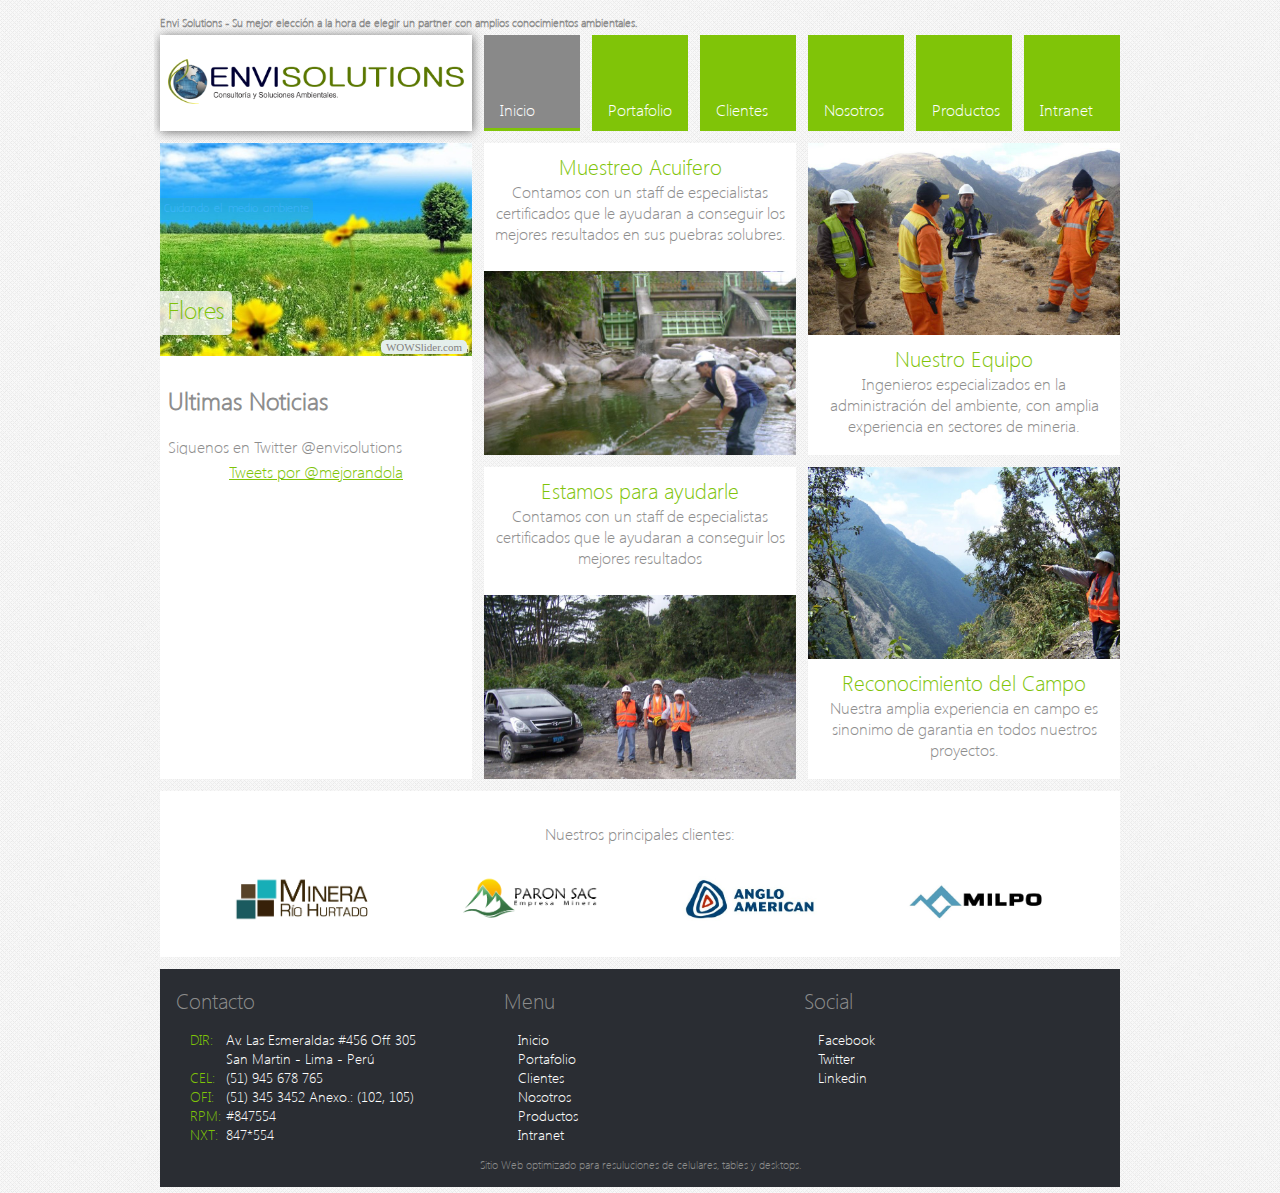
<file: index.html>
<!DOCTYPE html>
<html lang="es">
<head>
	<meta charset="UTF-8">
	<meta name="description" content="Soluciones ambientales, asesoria ambiental, ">
	<meta name="viewport" content="width=device-width, minimun-scale=1, maximun-scale=1">	
	<title>Envi Solutions - Su mejor elección...</title>
	<link rel="stylesheet" href="estilos.css">
	<link rel="stylesheet" href="normalize.css">
	<!-- Start WOWSlider.com HEAD section -->
	<link rel="stylesheet" type="text/css" href="engine1//style.css" media="screen" />
	<script type="text/javascript" src="engine1//jquery.js"></script>
	<!-- End WOWSlider.com HEAD section -->
</head>
<body>
	<div id="contenedor">
		<div id="acerca_de">
			Envi Solutions - Su mejor elección a la hora de elegir un partner con amplios conocimientos ambientales.
		</div>
		<header>
			<figure id="logo">
				<img src="img/logoweb.png"/>
			</figure>
		</header>
		<nav>
			<ul>
				<li><a id="current" href="#">Inicio</a></li>
				<li><a href="#">Portafolio</a></li>
				<li><a href="#">Clientes</a></li>
				<li><a href="#">Nosotros</a></li>
				<li><a href="#">Productos</a></li>
				<li><a href="#">Intranet</a></li>
			</ul>
		</nav>
		<aside id="noticias">
			<section class="banner">
				<!-- Start WOWSlider.com BODY section id=wowslider-container1 -->
				<div id="wowslider-container1">
					<div class="ws_images">
						<ul>
							<li><img src="data1/images/flores.jpg" alt="Flores" title="Flores" id="wows1_0"/>Cuidando el medio ambiente</li>
						</ul>
					</div>					
					<div class="ws_shadow"></div>
				</div>
				<script type="text/javascript" src="engine1//wowslider.js"></script>
				<script type="text/javascript" src="engine1//script.js"></script>
				<!-- End WOWSlider.com BODY section -->		
				<div class="texto">				
					<h2 class="subtitulo">
						Ultimas Noticias
					</h2>
					<p class="parrafo">
						Siguenos en Twitter @envisolutions
					</p>
				</div>
			</section>
			<section id="publicacion">
				<article class="noticia_item">
					<a class="twitter-timeline" data-dnt="true" href="https://twitter.com/mejorandola" data-widget-id="462053144231288832">Tweets por @mejorandola</a>
					<script>!function(d,s,id){var js,fjs=d.getElementsByTagName(s)[0],p=/^http:/.test(d.location)?'http':'https';if(!d.getElementById(id)){js=d.createElement(s);js.id=id;js.src=p+"://platform.twitter.com/widgets.js";fjs.parentNode.insertBefore(js,fjs);}}(document,"script","twitter-wjs");</script>
					
				</article>
			</section>
		</aside>		
		<section id="contenido">			
			<article class="contenido_item">
				<div class="texto">				
					<h2 class="subtitulo">
						Muestreo Acuifero
					</h2>
					<p class="parrafo">
						Contamos con un staff de especialistas certificados que le ayudaran a conseguir los mejores resultados en sus puebras solubres.
					</p>
				</div>
				<figure class="imagen">
					<img src="img/pesca.jpg" alt="Vida" />
				</figure>
				<a class="efecto" href="#"></a>
			</article>
			<article class="contenido_item">
				<figure class="imagen">
					<img src="img/reunion.jpg" alt="Vida" />
				</figure>
				<div class="texto">
					<h2 class="subtitulo">
						Nuestro Equipo
					</h2>
					<p class="parrafo">
						Ingenieros especializados en la administración del ambiente, con amplia experiencia en sectores de mineria.
					</p>
				</div>				
				<a class="efecto" href="#"></a>
			</article>
			<article class="contenido_item">
				<div class="texto">				
					<h2 class="subtitulo">
						Estamos para ayudarle
					</h2>
					<p class="parrafo">
						Contamos con un staff de especialistas certificados que le ayudaran a conseguir los mejores resultados
					</p>
				</div>
				<figure class="imagen">
					<img src="img/equipo.jpg" alt="Vida" />
				</figure>
				<a class="efecto" href="#"></a>
			</article>
			<article class="contenido_item">
				<figure class="imagen">
					<img src="img/reconocimiento.jpg" alt="Vida" />
				</figure>
				<div class="texto">
					<h2 class="subtitulo">
						Reconocimiento del Campo
					</h2>
					<p class="parrafo">
						Nuestra amplia experiencia en campo es sinonimo de garantia en todos nuestros proyectos.
					</p>
				</div>				
				<a class="efecto" href="#"></a>
			</article>				
		</section>
		<section id="clientes">
			<p>
				Nuestros principales clientes:
			</p>
			<ul>
				<li>
					<figure>
						<img src="img/empresa1.jpg" alt="cliente1">
					</figure>
				</li>
				<li>
					<figure>
						<img src="img/empresa2.png" alt="cliente2">
					</figure>
				</li>
				<li>
					<figure>
						<img src="img/empresa3.jpg" alt="cliente3">
					</figure>
				</li>
				<li>
					<figure>
						<img src="img/empresa4.jpg" alt="cliente3">
					</figure>
				</li>
			</ul>
		</section>
		<footer>
			<div id="contacto">
				<span>Contacto</span>
				<ul>
					<li><span class="prefijo">DIR: </span>Av. Las Esmeraldas #456 Off. 305</li>
					<li><span class="prefijo">     </span>San Martin - Lima - Perú</li>
					<li><span class="prefijo">CEL: </span>(51) 945 678 765</li>
					<li><span class="prefijo">OFI: </span>(51) 345 3452 Anexo.: (102, 105) </li>
					<li><span class="prefijo">RPM: </span>#847554</li>
					<li><span class="prefijo">NXT: </span>847*554</li>
				</ul>
			</div>
			<div id="navegacion">
				<span>Menu</span>
				<ul>
					<li><a href="#">Inicio</a></li>
					<li><a href="#">Portafolio</a></li>
					<li><a href="#">Clientes</a></li>
					<li><a href="#">Nosotros</a></li>
					<li><a href="#">Productos</a></li>
					<li><a href="#">Intranet</a></li>
				</ul>
			</div>
			<div id="social">
				<span>Social</span>
				<ul>
					<li>Facebook</li>
					<li>Twitter</li>
					<li>Linkedin</li>					
				</ul>
			</div>
			<div id="powered" >
				Sitio Web optimizado para resuluciones de celulares, tables y desktops.
			</div>
		</footer>
	</div>

</body>
</html>
</file>
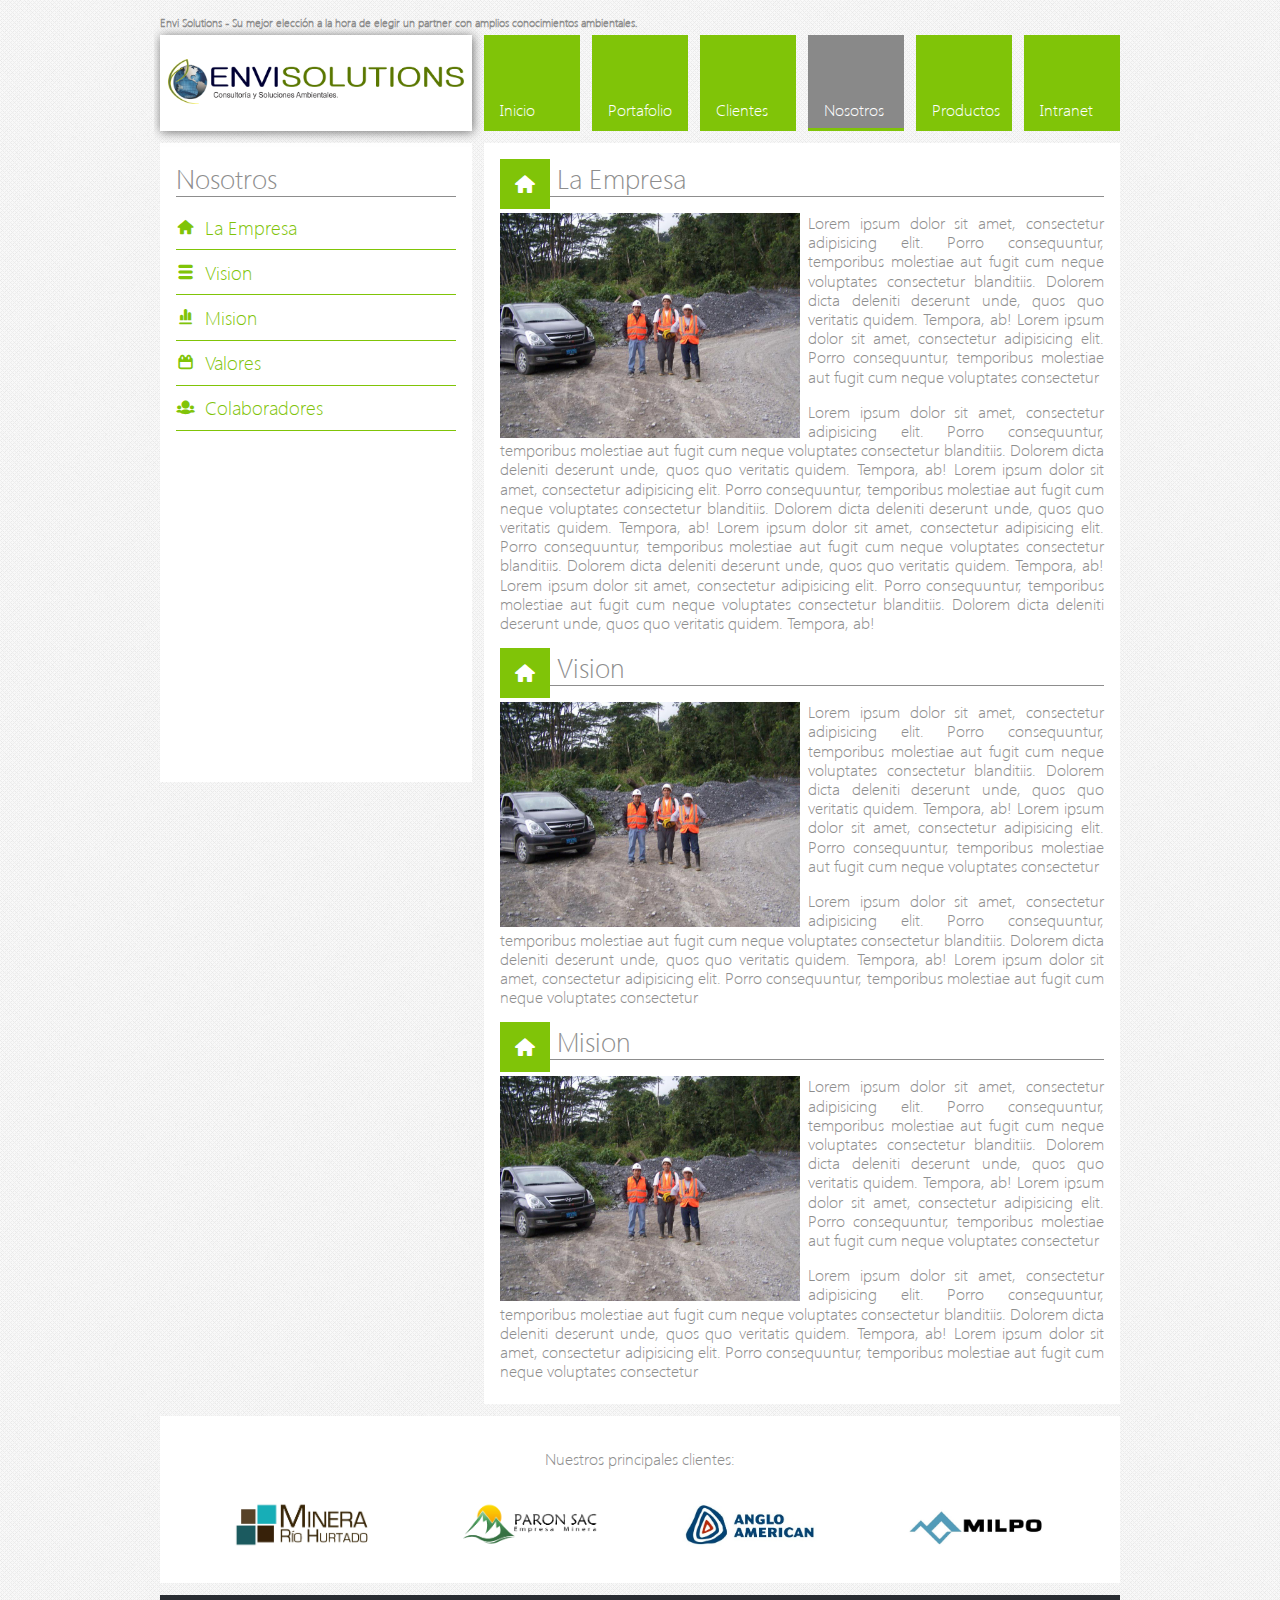
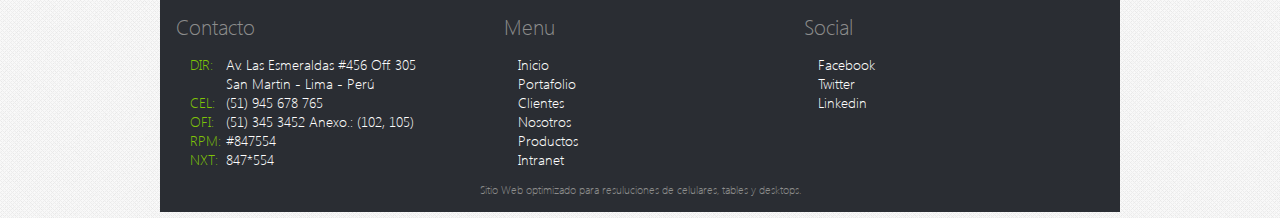
<file: nosotros.html>
<!DOCTYPE html>
<html lang="es">
<head>
	<meta charset="UTF-8">
	<meta name="description" content="Soluciones ambientales, asesoria ambiental, ">
	<meta name="viewport" content="width=device-width, minimun-scale=1, maximun-scale=1">	
	<title>Envi Solutions - Su mejor elección...</title>
	<link rel="stylesheet" href="estilos.css">
	<link rel="stylesheet" href="normalize.css">
	<!-- Start WOWSlider.com HEAD section -->
	<link rel="stylesheet" type="text/css" href="engine1//style.css" media="screen" />
	<script type="text/javascript" src="engine1//jquery.js"></script>
	<!-- End WOWSlider.com HEAD section -->
</head>
<body>
	<div id="contenedor">
		<div id="acerca_de">
			Envi Solutions - Su mejor elección a la hora de elegir un partner con amplios conocimientos ambientales.
		</div>
		<header>
			<figure id="logo">
				<img src="img/logoweb.png"/>
			</figure>
		</header>
		<nav>
			<ul>
				<li><a href="#">Inicio</a></li>
				<li><a href="#">Portafolio</a></li>
				<li><a href="#">Clientes</a></li>
				<li><a id="current" href="#">Nosotros</a></li>
				<li><a href="#">Productos</a></li>
				<li><a href="#">Intranet</a></li>
			</ul>
		</nav>
		<aside id="noticias">
			<section class="menu_izquierdo">
				<p class="h2">
					Nosotros
				</p>
				<ul class="navega">
					<li><a href="#"><span class="icon-home"></span>La Empresa</a></li>					
					<li><a href="#vision"><span class="icon-submenu"></span>Vision</a></li>
					<li><a href="#mision"><span class="icon-barras"></span>Mision</a></li>
					<li><a href="#"><span class="icon-calendario"></span>Valores</a></li>
					<li><a href="#"><span class="icon-grupo"></span>Colaboradores</a></li>
				</ul>
			</section>
			<section id="publicacion">

<!-- 				<article class="noticia_item">
					<a class="twitter-timeline" data-dnt="true" href="https://twitter.com/mejorandola" data-widget-id="462053144231288832">Tweets por @mejorandola</a>
					<script>!function(d,s,id){var js,fjs=d.getElementsByTagName(s)[0],p=/^http:/.test(d.location)?'http':'https';if(!d.getElementById(id)){js=d.createElement(s);js.id=id;js.src=p+"://platform.twitter.com/widgets.js";fjs.parentNode.insertBefore(js,fjs);}}(document,"script","twitter-wjs");</script>
					
				</article> -->

			</section>
		</aside>

		<section id="contenido_interno">
			<article class="item_interno">
				<div class="cabecera_item">
					<a name="empresa" href="#inicio">
						<div class="imagen_cabecera">
							<span class="icon-home"></span>
						</div>
					</a>
					<p class="h2">					
						La Empresa
					</p>	
				</div>		
				<div class="contenido_item">
					<p>					
						<img src="img/equipo.jpg" alt="" >						
						Lorem ipsum dolor sit amet, consectetur adipisicing elit. Porro consequuntur, temporibus molestiae aut fugit cum neque voluptates consectetur blanditiis. Dolorem dicta deleniti deserunt unde, quos quo veritatis quidem. Tempora, ab!
						Lorem ipsum dolor sit amet, consectetur adipisicing elit. Porro consequuntur, temporibus molestiae aut fugit cum neque voluptates consectetur
					</p>
					<p>	
						Lorem ipsum dolor sit amet, consectetur adipisicing elit. Porro consequuntur, temporibus molestiae aut fugit cum neque voluptates consectetur blanditiis. Dolorem dicta	deleniti deserunt unde, quos quo veritatis quidem. Tempora, ab!					
						Lorem ipsum dolor sit amet, consectetur adipisicing elit. Porro consequuntur, temporibus molestiae aut fugit cum neque voluptates consectetur blanditiis. Dolorem dicta deleniti deserunt unde, quos quo veritatis quidem. Tempora, ab!
						Lorem ipsum dolor sit amet, consectetur adipisicing elit. Porro consequuntur, temporibus molestiae aut fugit cum neque voluptates consectetur blanditiis. Dolorem dicta deleniti deserunt unde, quos quo veritatis quidem. Tempora, ab!
						Lorem ipsum dolor sit amet, consectetur adipisicing elit. Porro consequuntur, temporibus molestiae aut fugit cum neque voluptates consectetur blanditiis. Dolorem dicta deleniti deserunt unde, quos quo veritatis quidem. Tempora, ab!
					</p>
				</div>
			</article>

			<article class="item_interno">				
				<div class="cabecera_item">
					<a name="vision" href="#inicio">
						<div class="imagen_cabecera">
							<span class="icon-home"></span>
						</div>
					</a>
					<p class="h2">
						Vision
					</p>	
				</div>		
				<div class="contenido_item">
					<p>					
						<img src="img/equipo.jpg" alt="" >						
						Lorem ipsum dolor sit amet, consectetur adipisicing elit. Porro consequuntur, temporibus molestiae aut fugit cum neque voluptates consectetur blanditiis. Dolorem dicta deleniti deserunt unde, quos quo veritatis quidem. Tempora, ab!
						Lorem ipsum dolor sit amet, consectetur adipisicing elit. Porro consequuntur, temporibus molestiae aut fugit cum neque voluptates consectetur
					</p>
					<p>	
						Lorem ipsum dolor sit amet, consectetur adipisicing elit. Porro consequuntur, temporibus molestiae aut fugit cum neque voluptates consectetur blanditiis. Dolorem dicta	deleniti deserunt unde, quos quo veritatis quidem. Tempora, ab!					
						Lorem ipsum dolor sit amet, consectetur adipisicing elit. Porro consequuntur, temporibus molestiae aut fugit cum neque voluptates consectetur 
					</p>
				</div>
			</article>
			<article class="item_interno">				
				<div class="cabecera_item">
					<a name="mision" href="#inicio">
						<div class="imagen_cabecera">
							<span class="icon-home"></span>
						</div>
					</a>
					<p class="h2">
						Mision
					</p>	
				</div>		
				<div class="contenido_item">
					<p>					
						<img src="img/equipo.jpg" alt="" >						
						Lorem ipsum dolor sit amet, consectetur adipisicing elit. Porro consequuntur, temporibus molestiae aut fugit cum neque voluptates consectetur blanditiis. Dolorem dicta deleniti deserunt unde, quos quo veritatis quidem. Tempora, ab!
						Lorem ipsum dolor sit amet, consectetur adipisicing elit. Porro consequuntur, temporibus molestiae aut fugit cum neque voluptates consectetur
					</p>
					<p>	
						Lorem ipsum dolor sit amet, consectetur adipisicing elit. Porro consequuntur, temporibus molestiae aut fugit cum neque voluptates consectetur blanditiis. Dolorem dicta	deleniti deserunt unde, quos quo veritatis quidem. Tempora, ab!					
						Lorem ipsum dolor sit amet, consectetur adipisicing elit. Porro consequuntur, temporibus molestiae aut fugit cum neque voluptates consectetur 
					</p>
				</div>
			</article>
		</section>

		<section id="clientes">
			<p>
				Nuestros principales clientes:
			</p>
			<ul>
				<li>
					<figure>
						<img src="img/empresa1.jpg" alt="cliente1">
					</figure>
				</li>
				<li>
					<figure>
						<img src="img/empresa2.png" alt="cliente2">
					</figure>
				</li>
				<li>
					<figure>
						<img src="img/empresa3.jpg" alt="cliente3">
					</figure>
				</li>
				<li>
					<figure>
						<img src="img/empresa4.jpg" alt="cliente3">
					</figure>
				</li>
			</ul>
		</section>
		<footer>
			<div id="contacto">
				<span>Contacto</span>
				<ul>
					<li><span class="prefijo">DIR: </span>Av. Las Esmeraldas #456 Off. 305</li>
					<li><span class="prefijo">     </span>San Martin - Lima - Perú</li>
					<li><span class="prefijo">CEL: </span>(51) 945 678 765</li>
					<li><span class="prefijo">OFI: </span>(51) 345 3452 Anexo.: (102, 105) </li>
					<li><span class="prefijo">RPM: </span>#847554</li>
					<li><span class="prefijo">NXT: </span>847*554</li>
				</ul>
			</div>
			<div id="navegacion">
				<span>Menu</span>
				<ul>
					<li><a href="#">Inicio</a></li>
					<li><a href="#">Portafolio</a></li>
					<li><a href="#">Clientes</a></li>
					<li><a href="#">Nosotros</a></li>
					<li><a href="#">Productos</a></li>
					<li><a href="#">Intranet</a></li>
				</ul>
			</div>
			<div id="social">
				<span>Social</span>
				<ul>
					<li>Facebook</li>
					<li>Twitter</li>
					<li>Linkedin</li>					
				</ul>
			</div>
			<div id="powered" >
				Sitio Web optimizado para resuluciones de celulares, tables y desktops.
			</div>
		</footer>
	</div>

</body>
</html>
</file>
<file: estilos.css>
@font-face {
    font-family: 'principal_font';
    src: url('fonts/Aaargh-webfont.eot');
    src: url('fonts/Aaargh-webfont.eot?#iefix') format('embedded-opentype'),
         url('fonts/Aaargh-webfont.woff') format('woff'),
         url('fonts/-webfont.ttf') format('truetype'),
         url('fonts/Aaargh-webfont.svg#aaarghnormal') format('svg');
    font-weight: normal;
    font-style: normal;
}

@font-face {
	font-family: 'SEGOEUIL';
	src: url('./fonts/SEGOEUIL.eot');
	src: local('SEGOEUIL'), url('./fonts/SEGOEUIL.woff') format('woff'), url('./fonts/SEGOEUIL.ttf') format('truetype');
}

@font-face {
	font-family: 'icomoon';
	src:url('./fonts/icomoon.eot?7vgpia');
	src:url('./fonts/icomoon.eot?#iefix7vgpia') format('embedded-opentype'),
		url('./fonts/icomoon.woff?7vgpia') format('woff'),
		url('./fonts/icomoon.ttf?7vgpia') format('truetype'),
		url('./fonts/icomoon.svg?7vgpia#icomoon') format('svg');
	font-weight: normal;
	font-style: normal;
}

[class^="icon-"], [class*=" icon-"] {
	font-family: 'icomoon';
	speak: none;
	font-style: normal;
	font-weight: normal;
	font-variant: normal;
	text-transform: none;
	line-height: 1;
	padding-right: 0.5em;
	/* Better Font Rendering =========== */
	-webkit-font-smoothing: antialiased;
	-moz-osx-font-smoothing: grayscale;
}

.icon-eliminar:before {
	content: "\e600";
}
.icon-check:before {
	content: "\e601";
}
.icon-mas:before {
	content: "\e602";
}
.icon-menos:before {
	content: "\e603";
}
.icon-igual:before {
	content: "\e604";
}
.icon-derecha:before {
	content: "\e605";
}
.icon-chevron-left:before {
	content: "\e606";
}
.icon-flecha_derecha:before {
	content: "\e607";
}
.icon-flecha_izquierda:before {
	content: "\e608";
}
.icon-grilla:before {
	content: "\e609";
}
.icon-submenu:before {
	content: "\e60a";
}
.icon-home:before {
	content: "\e60b";
}
.icon-ubicacion:before {
	content: "\e60c";
}
.icon-imagen:before {
	content: "\e60d";
}
.icon-flecha_arriba:before {
	content: "\e60e";
}
.icon-flecha_abajo:before {
	content: "\e60f";
}
.icon-estrella:before {
	content: "\e610";
}
.icon-prohibido:before {
	content: "\e611";
}
.icon-advertencia:before {
	content: "\e612";
}
.icon-usuario:before {
	content: "\e613";
}
.icon-abierto:before {
	content: "\e614";
}
.icon-cerrado:before {
	content: "\e615";
}
.icon-eliminar_usuario:before {
	content: "\e616";
}
.icon-agregar_usuario:before {
	content: "\e617";
}
.icon-grupo:before {
	content: "\e618";
}
.icon-pie:before {
	content: "\e619";
}
.icon-barras:before {
	content: "\e61a";
}
.icon-calendario:before {
	content: "\e61b";
}

a
{
	color: #80C408;
}
body
{	
	background-image: url("img/fondo.png");
	color: #8D8D8D;
	font-family: SEGOEUIL;	
	font-size: 16px;/*Tamaño*/
}

figure
{
	margin:0;
	padding: 0;
}

footer
{
	background: #2A2D33;
	margin: 6px; /*Tamaño*/
	padding: 1em;	
	float: left;
	width: 928px;
	display: inline-block;
}

header
{	
	background: white;
	float: left;	
	height: 96px; /*Tamaño*/
	margin: 6px; /*Tamaño*/
	position: relative;
	text-align: center;
	vertical-align: middle;	
	width: 312px; /*Tamaño*/
	overflow: hidden;
	box-shadow: #6F6F6F 1px 1px 10px;
}

header #logo, #banner
{
	margin: 0px;
}

header #logo
{
	position: absolute;
	top: 25%;
}

header #logo img
{	
	width: 95%;
}

nav
{	
	display: block;
	outline: none;	
}

nav ul
{	
	display: block;	
	list-style: none;
	margin: 0;	
	padding: 0;		
	position: relative;	
}

nav ul li
{
	background: #80C408;			
	border:0;
	display: inline-block;
	float: left;	
	height: 96px; /*TamañoA*/
	margin: 6px; /*Tamaño*/
	padding: 0px;	
	width: 96px; /*Tamaño*/
}

nav ul li a:hover
{
	background: #898989;
}

nav ul li #current
{
	background: #898989;
}

nav ul li a
{
	-moz-transition:0.4s;
	-ms-transition:0.4s;	
	-webkit-transition:0.4s;
	/*text-shadow:rgb(0, 0, 0) 0px 1px 1px;*/
	color: white;	
	display: block;	
	font-size: 1em;
	padding: 4em 0 0.5em 1em;
	text-decoration: none;
}


#acerca_de
{	
	display: block;
	font-size: 0.7em;
	font-weight: bold;	
	padding-left: 0.5em;
	text-align: left;
}

#contacto
{
	float: left;
	width: 328px;	
}

#contacto ul
{
	color: white;
	font-size: 0.9em;
	list-style: none;
	padding-left:1em;
}
#contacto ul li .prefijo
{
	color: #80C408;
	display: inline-block;
	font-size: 1em;
	width: 2.5em;
}

#contacto span
{
	font-size: 1.3em;	
}

#clientes
{	
	background: white;
	float: left;
	margin: 6px;  /*Tamaño*/
	padding: 16px;
	text-align: center;
	vertical-align: middle;
	width: 928px;
}

#clientes ul
{
	list-style: none;
	padding: 0;
	margin:0;
}

#clientes ul li
{
	display: inline-block;
}
#clientes ul li figure img
{
	width: 140px; /*Tamaño*/
}

#contenedor
{
	/*border: 1px solid red;*/
	display: block;	
	margin: 0 auto;
	overflow: hidden;
	padding: 1em 0 0 0;
	position: relative;
	width: 972px; /*Tamaño*/
}

#contenido
{	
	margin:0;
	padding: 0;
}

#contenido .contenido_item
{	
	background: white;
	float: left;
	height: 312px; /*Tamaño*/
	margin:6px;
	overflow: hidden;
	position: relative;
	width: 312px; /*Tamaño*/
}

#contenido .contenido_item .imagen
{
	height: 192px; /*Tamaño*/
	margin: 0px;
	overflow: hidden;
	position: relative;
	width: 312px;	/*Tamaño*/
}

#contenido .contenido_item .imagen img 
{
	-webkit-transition:0.3s;
	width: 100%;
	max-width: 312px;/*Tamaño*/
	min-height: 156px;/*Tamaño*/
}

#contenido .contenido_item .texto
{
	-webkit-transition:0.3s;
	height: 120px; /*Tamaño*/
	overflow: hidden;
	padding: 0.5em 0.5em 0 0.5em;
	text-align: center;
}

#contenido .contenido_item .efecto
{
	border:6px solid rgba(0,0,0,0);	
	bottom: 0;
	left: 0;
	position: absolute;
	right: 0;
	top:0;
}


#contenido .contenido_item:hover .efecto
{
	border:6px solid rgba(255,255,255,0.3);	
}

#contenido .contenido_item:hover
{
	box-shadow: #6F6F6F 1px 1px 10px;
}

#contenido .contenido_item:hover .texto
{	
	background: #80C408; /*#898989;*/
	color: white;	
	
}

#contenido .contenido_item .texto .subtitulo
{
	color: #80C408;
	font-size: 1.3em;	
	font-weight: normal;
	margin-bottom: 0;
	margin-top: 0;
}

#contenido .contenido_item:hover .texto .subtitulo
{
	color: white;
}

#contenido .contenido_item .texto .parrafo
{
	margin: 0;
}

#contenido_interno
{
	width: 604px;
	background: white;
	float: left;
	margin: 6px;
	padding: 8px 16px;
}

#contenido_interno .cabecera_item .imagen_cabecera
{
	background: #80C408;
	color: white;
	float: left;
	font-size: 1.5em;
	height: 50px;
	margin-right: 0.3em;
	position: relative;	
	width: 50px;
}

#contenido_interno .cabecera_item .imagen_cabecera span
{
	position: absolute;
	top: 12.5px;
	left: 12.5px;
}

#contenido_interno .item_interno .contenido_item p
{
	text-align: justify;	
	line-height: 1.2em;
}

#contenido_interno .item_interno img
{
	width: 300px;
	float: left;
	vertical-align: top;
	margin: 0 0.5em 0 0;
}

.h2
{
	font-size: 1.7rem;
	color: #8D8D8D;
	margin: 0.5rem 0;
	border-bottom: 1px solid #8D8D8D;
}

#navegacion
{
	float: left;
	width: 300px;
}

#navegacion ul
{
	list-style: none;
	padding-left:1em;
	font-size: 0.9em;
	color: white;	
}

#navegacion span
{
	font-size: 1.3em;	
}

#navegacion ul li a
{
	text-decoration: none;
	color: white;
}

#noticias
{
	background: white;
	float: left;	
	margin:6px;
	width: 312px; /*Tamaño*/	
}

#noticias .banner
{	
	background: white;
	height: 312px; /*Tamaño*/
	overflow: hidden;
	position: relative;
	width: 312px; /*Tamaño*/
}

#noticias .banner .texto
{	
	padding: 0.5em 0.5em 0 0.5em;
}

#noticias #publicacion
{
	margin: 6px;
	height: 312px; /*Tamaño*/
	overflow: hidden;	
}

#noticias #publicacion .noticia_item
{
	text-align: center;
}

#noticias .menu_izquierdo
{
	padding: 0.5em 1em;
}

#noticias .menu_izquierdo .navega
{
	list-style: none;
	margin: 0;
	padding: 0.5em 0;
	color: #80C408;
	font-size: 1.2em;
}

#noticias .menu_izquierdo .navega  li
{
	margin-bottom: 0.5em;
	padding-bottom: 0.5em;
	border-bottom: 1px solid #80C408;

}

#noticias .menu_izquierdo .navega li a
{
	text-decoration: none;
}

#principal
{	
	border: 1px solid blue;	
	margin: 1em 3em;
	overflow: hidden;
	position: relative;
}

#powered
{
	display: block;
	float: left;
	width: 928px;
	font-size: 0.7em;
	text-align: center;
}

#social
{
	float: right;
	width: 300px;	
}

#social ul
{
	list-style: none;
	padding-left:1em;
	font-size: 0.9em;
	color: white;
}

#social span
{
	font-size: 1.3em;
}

/* --- MEDIA QUERIES --*/

@media only screen and (max-width: 979px) and (min-width: 768px){

	body
	{	
		font-size: 13px;
	}

	footer
	{
		margin: 3px; /*Tamaño*/
	}

	header
	{	
		height: 78px; /*Tamaño*/
		margin: 3px; /*Tamaño*/	
		width: 246px; /*Tamaño*/	
	}

	header #logo img
	{	
		width: 90%;
	}

	nav ul li
	{	
		height: 78px; /*Tamaño*/
		margin: 3px; /*Tamaño*/	
		width: 78px; /*Tamaño*/
	}

	nav ul li a
	{	
		font-size: 1em;	
		padding: 3.9em 0 0.5em 0.5em;
	}

	#clientes
	{	
		margin: 3px;  /*Tamaño*/
		padding: 1em;
		width: 724px;
	}


	#clientes ul li figure img
	{
		width: 90px; /*Tamaño*/
	}

	#contenedor
	{	
		width: 756px; /*Tamaño*/
	}


	#contenido .contenido_item
	{	
		height: 246px; /*Tamaño*/
		margin:3px;
		width: 246px; /*Tamaño*/
	}

	#contenido .contenido_item .imagen
	{
		height: 146px; /*Tamaño*/
		width: 246px;	/*Tamaño*/
	}

	#contenido .contenido_item .imagen img
	{
		max-width: 246px;/*Tamaño*/
		min-height: 126px;/*Tamaño*/
	}

	#contenido .contenido_item .texto
	{
		height: 100px; /*Tamaño*/	
	}

	#contenido .contenido_item .efecto
	{
		border:6px solid rgba(0,0,0,0);	
	}

	#contenido .contenido_item:hover .efecto
	{
		border:6px solid rgba(255,255,255,0.3);	
	}

	#noticias
	{
		margin:3px;
		width: 246px; /*Tamaño*/
	}

	#noticias .banner
	{	
		height: 246px; /*Tamaño*/
		width: 246px; /*Tamaño*/
	}

	#noticias .banner .texto
	{	
		padding: 0.5em 0.5em 0 0.5em;
	}

	#noticias #publicacion
	{
		margin: 3px;
		height: 246px; /*Tamaño*/	
	}	
}
</file>
<file: engine1/style.css>
/*
 *	generated by WOW Slider 5.4
 *	template Shuffle
 */

@font-face {
    font-family: 'principal_font';
    src: url('fonts/Aaargh-webfont.eot');
    src: url('fonts/Aaargh-webfont.eot?#iefix') format('embedded-opentype'),
         url('fonts/Aaargh-webfont.woff') format('woff'),
         url('fonts/-webfont.ttf') format('truetype'),
         url('fonts/Aaargh-webfont.svg#aaarghnormal') format('svg');
    font-weight: normal;
    font-style: normal;

}

#wowslider-container1 { 
	zoom: 1; 
	position: relative; 
	max-width:456px;
	margin:0px auto 0px;
	z-index:90;
	border:none;
	text-align:left; /* reset align=center */
	font-size: 10px;
}
* html #wowslider-container1{ width:456px }
#wowslider-container1 .ws_images ul{
	position:relative;
	width: 10000%; 
	height:auto;
	left:0;
	list-style:none;
	margin:0;
	padding:0;
	border-spacing:0;
	overflow: visible;
	/*table-layout:fixed;*/
}
#wowslider-container1 .ws_images ul li{
	width:1%;
	line-height:0; /*opera*/
	float:left;
	font-size:0;
	padding:0 0 0 0 !important;
	margin:0 0 0 0 !important;
}

#wowslider-container1 .ws_images{
	position: relative;
	left:0;
	top:0;
	width:100%;
	height:100%;
	overflow:hidden;
}
#wowslider-container1 .ws_images a{
	width:100%;
	display:block;
	color:transparent;
}
#wowslider-container1 img{
	max-width: none !important;
}
#wowslider-container1 .ws_images img{
	width:100%;
	border:none 0;
	max-width: none;
	padding:0;
	margin:0;
}
#wowslider-container1 a{ 
	text-decoration: none; 
	outline: none; 
	border: none; 
}

#wowslider-container1  .ws_bullets { 
	font-size: 0px; 
	float: left;
	position:absolute;
	z-index:70;
}
#wowslider-container1  .ws_bullets div{
	position:relative;
	float:left;
}
#wowslider-container1  .wsl{
	display:none;
}
#wowslider-container1 sound, 
#wowslider-container1 object{
	position:absolute;
}

#wowslider-container1 .ws_photoItem {
	border: 2em solid #fff;
	margin-left: -2em;
	margin-top: -2em;
}

#wowslider-container1 { 
	border-left: 0px;
	border-right: 0px;
} 
#wowslider-container1  .ws_bullets { 
	padding: 5px; 
}
#wowslider-container1 .ws_bullets a { 
	width:12px;
	height:12px;
	background: url(./bullet.png) left top;
	float: left; 
	text-indent: -4000px; 
	position:relative;
	margin-left:6px;
	color:transparent;
}
#wowslider-container1 .ws_bullets a:hover, #wowslider-container1 .ws_bullets a.ws_selbull{ 
	background-position: 0 100%;
}	
#wowslider-container1 a.ws_next, #wowslider-container1 a.ws_prev {
	position:absolute;
	display:none;
	top:50%;
	margin-top:-3.2em;
	z-index:60;
	height: 6.5em;
	width: 6.5em;
	background-image: url(./arrows.png);
	background-size: 200%;
}
#wowslider-container1 a.ws_next{
	background-position: 100% 0;
	right:0;
}
#wowslider-container1 a.ws_prev {
	left:0;
	background-position: 0 0;
}
#wowslider-container1 a.ws_next:hover{
	background-position: 100% 100%;
}
#wowslider-container1 a.ws_prev:hover {
	background-position: 0 100%; 
}
* html #wowslider-container1 a.ws_next,* html #wowslider-container1 a.ws_prev{display:block}
#wowslider-container1:hover a.ws_next, #wowslider-container1:hover a.ws_prev {display:block}

/*playpause*/
#wowslider-container1 .ws_playpause {
	display:none;
    width: 6.5em;
    height: 6.5em;
    position: absolute;
    top: 50%;
    left: 50%;
    margin-left: -3.2em;
    margin-top: -3.2em;
    z-index: 59;
}

#wowslider-container1:hover .ws_playpause {
	display:block;
}

#wowslider-container1 .ws_pause {
    background-image: url(./pause.png);
	background-size: 100%; 
}

#wowslider-container1 .ws_play {
    background-image: url(./play.png);
	background-size: 100%; 
}

#wowslider-container1 .ws_pause:hover, #wowslider-container1 .ws_play:hover {
    background-position: 100% 100% !important;
}/* bottom right */
#wowslider-container1  .ws_bullets {
    bottom: 0px;
	right: 5px;
}

#wowslider-container1 .ws-title{
	position:absolute;
	display:block;
	bottom: 2em;
	left: 0;
	margin-right:2em;
	color:#80C408;	
	z-index: 50;
	font-family: principal_font,Helvetica,Arial,sans-serif;
	text-transform: none;
}
#wowslider-container1 .ws-title div,#wowslider-container1 .ws-title span{
	display:inline-block;
	background:rgba(255,255,255,0.8);
	padding:0.4em;
	-webkit-border-radius:0 5px 5px 0;
	-moz-border-radius:0 5px 5px 0;
	-ms-border-radius:0 5px 5px 0;
	-o-border-radius:0 5px 5px 0;
	border-radius:0 5px 5px 0;
}
#wowslider-container1 .ws-title div{
	display:block;
	margin-top:0.5em;
	font-size: 1.5em;
	background: rgba(128,196,8,0.7);
	color:#FFFFFF;
}
#wowslider-container1 .ws-title span{
	font-size: 3em;
}#wowslider-container1  .ws_logo{
	position: absolute;
	left:0;
	top:0;
	height: 100%;
	width: 100%;
	z-index: 9;
	background: url(./loading.gif) 50% 50% no-repeat;
}
#wowslider-container1  img.loading{
	width:70px;
	height:48px;
	background: url(./loading.gif) 50% 50% no-repeat;
}
#wowslider-container1 .ws_bullets  a img{
	text-indent:0;
	display:block;
	bottom:20px;
	left:-35px;
	visibility:hidden;
	position:absolute;
    border: 2px solid #5d5d5d;
	max-width:none;
}
#wowslider-container1 .ws_bullets a:hover img{
	visibility:visible;
}

#wowslider-container1 .ws_bulframe div div{
	height:48px;
	overflow:visible;
	position:relative;
}
#wowslider-container1 .ws_bulframe div {
	left:0;
	overflow:hidden;
	position:relative;
	width:70px;
	background-color:#5d5d5d;
}
#wowslider-container1  .ws_bullets .ws_bulframe{
	display:none;
	bottom:18px;
	overflow:visible;
	position:absolute;
	cursor:pointer;
    border: 2px solid #5d5d5d;
}
#wowslider-container1 .ws_bulframe span{
	display:block;
	position:absolute;
	bottom:-8px;
	margin-left:-1px;
	left:35px;
	background:url(./triangle.png);
	width:11px;
	height:7px;
}
</file>
